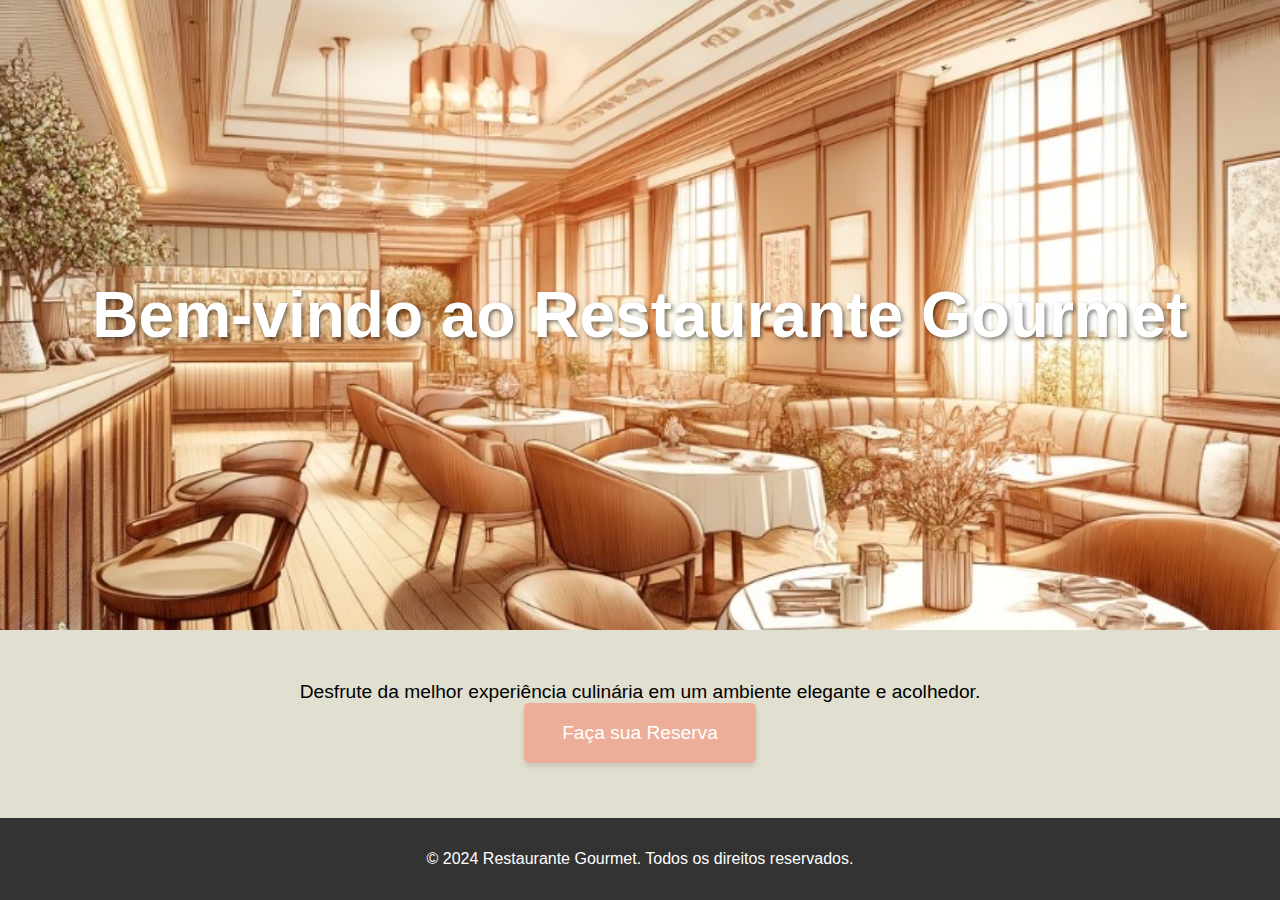
<file: mesa-pronta-front/index.html>
<!DOCTYPE html>
<html lang="pt-br">
<head>
    <meta charset="UTF-8">
    <meta name="viewport" content="width=device-width, initial-scale=1.0">
    <title>Restaurante Gourmet</title>
    <style>
        body {
            font-family: 'Arial', sans-serif;
            margin: 0;
            padding: 0;
            background-color: #f4f4f4;
            display: flex;
            flex-direction: column;
            min-height: 100vh;
        }
        .header {
            background-image: url('restaurante.jpg');
            background-size: cover;
            background-position: center;
            height: 70vh;
            color: white;
            display: flex;
            justify-content: center;
            align-items: center;
            flex-direction: column;
            text-shadow: 2px 2px 4px rgba(0, 0, 0, 0.5);
        }
        .header h1 {
            font-size: 4em;
            margin: 0;
        }
        .container {
            text-align: center;
            padding: 2em;
            flex: 1;
            background-color: #e1dfcf; /* Cor ajustada */
            color: black;
        }
        .container p {
            font-size: 1.2em;
        }
        .btn {
            background-color: #ff634765;
            color: white;
            border: none;
            padding: 1em 2em;
            font-size: 1.2em;
            cursor: pointer;
            border-radius: 5px;
            text-decoration: none;
            transition: background-color 0.3s ease;
            box-shadow: 0 4px 6px rgba(0, 0, 0, 0.1);
        }
        .btn:hover {
            background-color: #e5533d;
        }
        .footer {
            background-color: #333;
            color: white;
            text-align: center;
            padding: 1em 0;
        }
    </style>
</head>
<body>
    <div class="header">
        <h1>Bem-vindo ao Restaurante Gourmet</h1>
    </div>
    <div class="container">
        <p>Desfrute da melhor experiência culinária em um ambiente elegante e acolhedor.</p>
        <a href="dashboard.html" class="btn">Faça sua Reserva</a>
    </div>
    <div class="footer">
        <p>&copy; 2024 Restaurante Gourmet. Todos os direitos reservados.</p>
    </div>
</body>
</html>
</file>
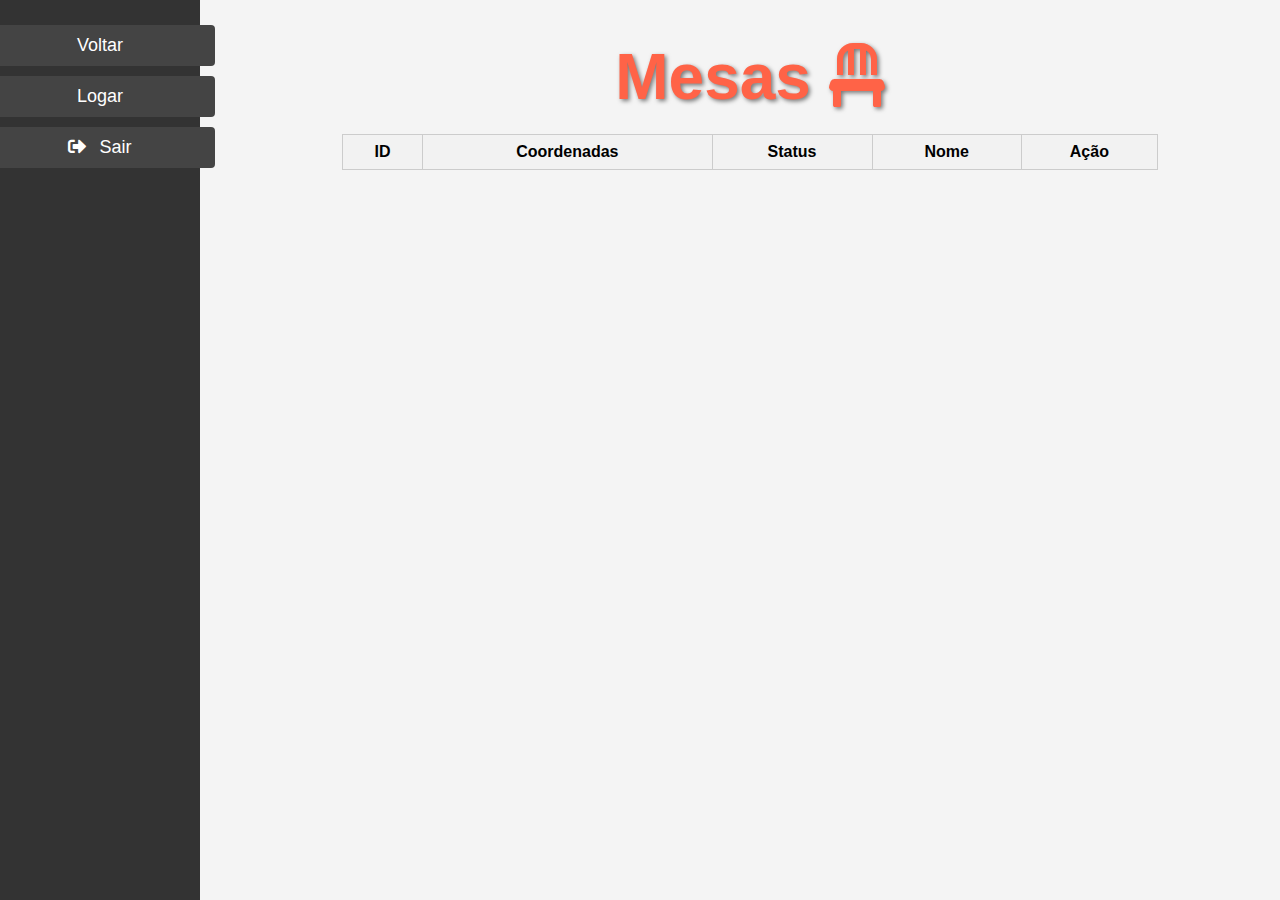
<file: mesa-pronta-front/dashboard.html>
<!DOCTYPE html>
<html lang="pt">
<head>
<meta charset="UTF-8">
<title>Painel de Controle</title>
<link rel="stylesheet" href="styles.css">
<link rel="stylesheet" href="https://cdnjs.cloudflare.com/ajax/libs/font-awesome/5.15.3/css/all.min.css">
</head>
<body>
<div class="sidebar">
    <a href="index.html">Voltar</a>
    <a href="#" onclick="abrirLoginModal()">Logar</a>
    <a href="#" class="btn-logout" onclick="logout()"><i class="fas fa-sign-out-alt"></i> Sair</a>
</div>
<div class="content">
    <h1>Mesas <i class="fas fa-chair"></i></h1>
    <button id="addMesaButton" style="display:none;" onclick="abrirAddMesaModal()">Adicionar Mesa</button>
    <table id="tabelaMesas" style="display:none;">
        <thead>
            <tr>
                <th>ID</th>
                <th>Coordenadas</th>
                <th>Status</th>
                <th>Nome</th>
                <th>Ações</th>
            </tr>
        </thead>
        <tbody>
        </tbody>
    </table>

    <table id="clienteMesas" style="display:none;">
        <thead>
            <tr>
                <th>ID</th>
                <th>Coordenadas</th>
                <th>Status</th>
                <th>Nome</th>
                <th>Ação</th>
            </tr>
        </thead>
        <tbody>
        </tbody>
    </table>

    <div id="modalReserva" class="modal" style="display:none;">
        <div class="modal-content">
            <span class="close" onclick="closeModal('modalReserva')">&times;</span>
            <p>Insira seu nome para reservar a mesa:</p>
            <input type="text" id="nomeReserva" placeholder="Seu Nome">
            <button id="reservarButton">Reservar</button>
        </div>
    </div>

    <div id="addMesaModal" class="modal" style="display:none;">
        <div class="modal-content">
            <span class="close" onclick="closeModal('addMesaModal')">&times;</span>
            <h2>Adicionar Nova Mesa</h2>
            <form id="addMesaForm">
                <label for="coordenadas">Coordenadas:</label>
                <input type="text" id="coordenadas" name="coordenadas" required>

                <label for="nome">Nome do Cliente (opcional):</label>
                <input type="text" id="nome" name="nome">

                <input type="button" id="salvarMesaButton" value="Salvar Mesa">
            </form>
        </div>
    </div>

    <div id="loginModal" class="modal" style="display:none;">
        <div class="modal-content">
            <span class="close" onclick="closeModal('loginModal')">&times;</span>
            <h2>Login Admin</h2>
            <form id="loginModalForm">
                <label for="modalUsername">Username:</label>
                <input type="text" id="modalUsername" name="modalUsername" required>
                
                <label for="modalPassword">Password:</label>
                <input type="password" id="modalPassword" name="modalPassword" required>
                
                <input type="submit" value="Login">
            </form>
        </div>
    </div>
</div>
<script src="script.js"></script>
</body>
</html>
</file>
<file: mesa-pronta-front/styles.css>
body {
    font-family: 'Arial', sans-serif;
    background-color: #f4f4f4;
    margin: 0;
    padding: 0;
    display: flex;
    min-height: 100vh;
}

h1 {
    font-size: 4em;
    color: #ff6347;
    text-shadow: 2px 2px 4px rgba(0, 0, 0, 0.5);
    margin: 0;
    text-align: center;
    margin-top: 20px;
}

.sidebar {
    width: 200px;
    background-color: #333;
    position: fixed;
    top: 0;
    left: 0;
    height: 100%;
    padding-top: 20px;
    display: flex;
    flex-direction: column;
    align-items: center;
}

.sidebar a {
    color: white;
    padding: 10px 15px;
    text-decoration: none;
    font-size: 18px;
    width: 100%;
    text-align: center;
    display: block;
    margin: 5px 0;
    background-color: #444;
    border-radius: 4px;
    transition: background-color 0.3s ease;
}

.sidebar a:hover {
    background-color: #555;
}

.btn-logout {
    background-color: #ff6347;
    color: white;
    display: flex;
    align-items: center;
    justify-content: center;
}

.btn-logout i {
    margin-right: 8px;
}

.btn-logout:hover {
    background-color: #e5533d;
}

.content {
    margin-left: 220px; /* Espaço para a sidebar */
    padding: 20px;
    flex: 1;
}

.modal {
    display: none;
    position: fixed;
    z-index: 10;
    left: 0;
    top: 0;
    width: 100%;
    height: 100%;
    overflow: auto;
    background-color: rgba(0,0,0,0.4);
    align-items: center;
    justify-content: center;
    display: flex;
}

.modal-content {
    background-color: #fefefe;
    padding: 20px;
    border-radius: 8px;
    box-shadow: 0 4px 6px rgba(0,0,0,0.1);
    width: 80%;
    max-width: 500px;
}

.close {
    color: #aaa;
    float: right;
    font-size: 28px;
    cursor: pointer;
}

.close:hover,
.close:focus {
    color: black;
    text-decoration: none;
}

input[type="text"], button {
    width: 100%;
    padding: 10px;
    margin-top: 10px;
    border: none;
    border-radius: 5px;
}

button {
    padding: 6px 12px; 
    font-size: 14px; 
    background-color: #ff6347;
    color: white;
    border: none;
    border-radius: 4px;
    cursor: pointer;
    width: auto; 
    display: inline-block; 
    margin: 0 5px; 
}

button:hover {
    background-color: #e5533d;
}

table {
    width: 80%;
    border-collapse: collapse;
    margin: 20px auto;
}

td, th {
    border: 1px solid #ccc;
    padding: 8px;
    text-align: center;
    color: #333;
}

th {
    background-color: #f2f2f2;
    color: #000;
}

tr:hover {
    background-color: #ddd;
}

table button {
    padding: 6px 12px; 
    font-size: 14px; 
    background-color: #ff6347;
    color: white;
    border: none;
    border-radius: 4px;
    cursor: pointer;
    width: auto; 
    display: inline-block; 
    margin: 0 5px; 
}

table button:hover {
    background-color: #e5533d;
}

#addMesaModal {
    display: none;
    position: fixed;
    z-index: 10;
    left: 0;
    top: 0;
    width: 100%;
    height: 100%;
    overflow: auto;
    background-color: rgba(0,0,0,0.4);
    align-items: center;
    justify-content: center;
    display: flex;
}

.header {
    background-image: url('restaurante.jpg');
    background-size: cover;
    background-position: center;
    height: 70vh;
    color: white;
    display: flex;
    justify-content: center;
    align-items: center;
    flex-direction: column;
    text-shadow: 2px 2px 4px rgba(0, 0, 0, 0.5);
}

.container {
    text-align: center;
    padding: 2em;
    background-color: #e1dfcf;
    color: black;
}

.container p {
    font-size: 1.2em;
}

.footer {
    background-color: #333;
    color: white;
    text-align: center;
    padding: 1em 0;
    margin-left: 200px; /* Espaço para a sidebar */
}
</file>
